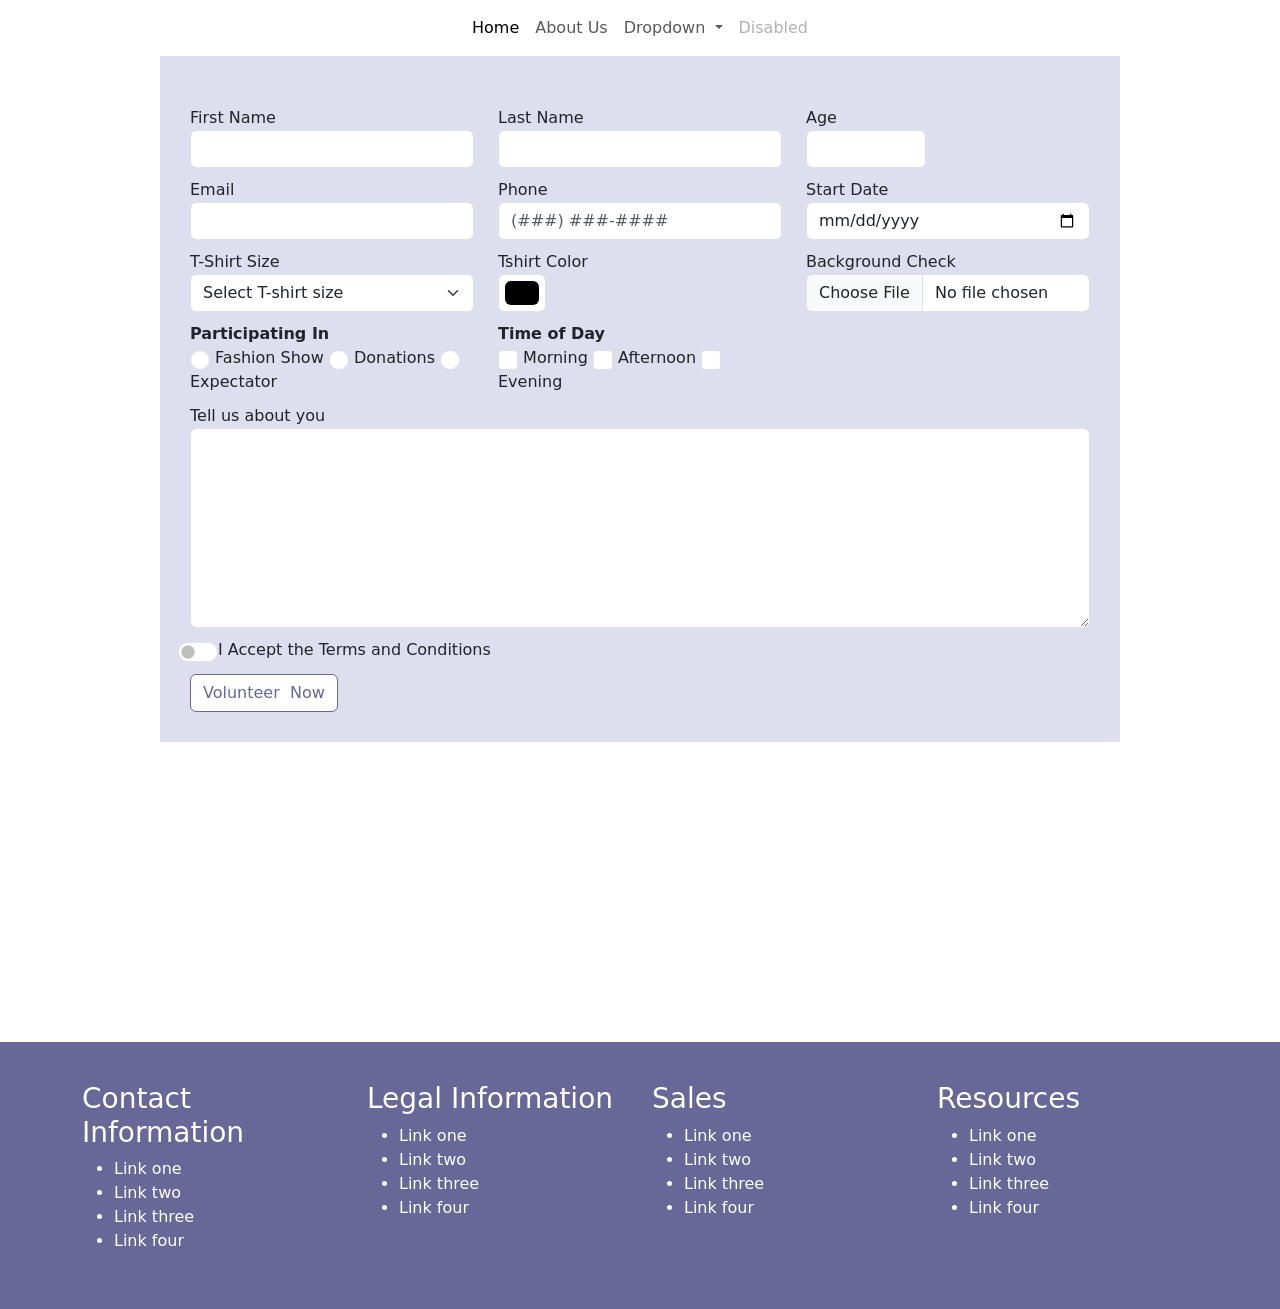
<file: form.html>
<!doctype html>
<html lang="en">
  <head>
    <meta charset="UTF-8" />
    <meta name="viewport" content="width=device-width, initial-scale=1.0" />
    <title>quays spring page</title>

    <!-- Bootstrap CDN CSS -->
    <link href="https://cdn.jsdelivr.net/npm/bootstrap@5.3.3/dist/css/bootstrap.min.css" rel="stylesheet" integrity="sha384-QWTKZyjpPEjISv5WaRU9OFeRpok6YctnYmDr5pNlyT2bRjXh0JMhjY6hW+ALEwIH" crossorigin="anonymous" />

    <!-- Font Awesome CDN CSS -->
    <link rel="stylesheet" href="https://cdnjs.cloudflare.com/ajax/libs/font-awesome/6.7.2/css/all.min.css" integrity="sha512-Evv84Mr4kqVGRNSgIGL/F/aIDqQb7xQ2vcrdIwxfjThSH8CSR7PBEakCr51Ck+w+/U6swU2Im1vVX0SVk9ABhg==" crossorigin="anonymous" referrerpolicy="no-referrer" />

    <!-- Local CSS -->
    <link href="css/form.css" rel="stylesheet" />

    <style>
      h1 {
        display: none;
      }
    </style>
  </head>
  <body>
    <!-- begin header -->
    <header-component></header-component>
    <!-- end header -->

    <main>
      <!-- Begin Form -->
      <div class="web-form">
        <form class="needs-validation" data-netlify="true" novalidate>
          <div class="row">
            <!-- first name -->
            <div class="col-12 col-xxs-12 col-xs-12 col-md-4 col-lg-4 col-xl-4 col-xxl-4">
              <label for="first-name">First Name</label>
              <input type="text" id="first-name" name="firstName" class="form-control" />
            </div>

            <!-- last name -->
            <div class="col-12 col-xxs-12 col-xs-12 col-md-4 col-lg-4 col-xl-4 col-xxl-4">
              <label for="last-name">Last Name</label>
              <input type="text" id="last-name" name="lastName" class="form-control" />
            </div>

            <!-- Age - number -->
            <div class="col-12 col-xxs-12 col-xs-12 col-md-4 col-lg-4 col-xl-4 col-xxl-4">
              <label for="age">Age</label>
              <input type="number" name="age" id="age" min="18" max="120" class="form-control" />
            </div>

            <!-- Email - email -->
            <div class="col-12 col-xxs-12 col-xs-12 col-md-4 col-lg-4 col-xl-4 col-xxl-4">
              <label for="email">Email</label>
              <input type="email" name="email" id="email" class="form-control" />
            </div>

            <!-- phone -->
            <div class="col-12 col-xxs-12 col-xs-12 col-md-4 col-lg-4 col-xl-4 col-xxl-4">
              <label for="phone">Phone</label>
              <input type="text" name="phone" id="phone" placeholder="(###) ###-####" class="form-control" />
            </div>

            <!-- Start Date - date -->
            <div class="col-12 col-xxs-12 col-xs-12 col-md-4 col-lg-4 col-xl-4 col-xxl-4">
              <label for="start-date">Start Date</label>
              <input type="date" id="start-date" name="startDate" required class="form-control" />
            </div>

            <!-- Tshirt - Select field -->
            <div class="col-12 col-xxs-12 col-xs-12 col-md-4 col-lg-4 col-xl-4 col-xxl-4">
              <label for="t-shirt">T-Shirt Size</label>
              <select id="t-shirt" required class="form-select">
                <option value="">Select T-shirt size</option>
                <option value="XXS">XXS</option>
                <option value="XS">XS</option>
                <option value="S">S</option>
                <option value="M">M</option>
                <option value="L">L</option>
                <option value="XL">XL</option>
                <option value="XXL">XXL</option>
                <option value="CUSTOM">CUSTOM</option>
              </select>
              <input type="text" id="custom" name="custom" placeholder="Please input a custom size" disabled class="form-control" />
            </div>

            <!-- Tshirt Color - Color-->
            <div class="col-12 col-xxs-12 col-xs-12 col-md-4 col-lg-4 col-xl-4 col-xxl-4">
              <label for="color">Tshirt Color</label>
              <input type="color" name="color" id="color" class="form-control form-control-color" />
            </div>

            <!-- Backgroun Check - Upload file -->
            <div class="col-12 col-xxs-12 col-xs-12 col-md-4 col-lg-4 col-xl-4 col-xxl-4">
              <label for="background-check">Background Check</label>
              <input type="file" id="background-check" accept=".pdf" class="form-control" />
            </div>

            <!-- Participating In - Radio Buttons -->
            <div class="col-12 col-xxs-12 col-xs-12 col-md-4 col-lg-4 col-xl-4 col-xxl-4">
              <strong>Participating In</strong><br />

              <input type="radio" name="participation" id="fashion-show" value="Fashion Show" required class="form-check-input radio" />
              <label for="fashion-show">Fashion Show</label>

              <input type="radio" name="participation" id="donations" value="Donations" required class="form-check-input radio" />
              <label for="donations">Donations</label>

              <input type="radio" name="participation" id="expectator" value="Expectator" required class="form-check-input radio" />
              <label for="expectator">Expectator</label>
            </div>

            <!-- Time of Day - Checkbox Fields -->
            <div class="col-12 col-xxs-12 col-xs-12 col-md-4 col-lg-4 col-xl-4 col-xxl-4">
              <strong>Time of Day</strong><br />

              <input type="checkbox" name="timeOfDay" id="time-of-day-morning" value="Morning" required class="form-check-input checkbox timeOfDay" />
              <label for="time-of-day-morning">Morning</label>

              <input type="checkbox" name="timeOfDay" id="time-of-day-afternoon" value="Afternoon" required class="form-check-input checkbox timeOfDay" />
              <label for="time-of-day-afternoon">Afternoon</label>

              <input type="checkbox" name="timeOfDay" id="time-of-day-evening" value="Evening" required class="form-check-input checkbox timeOfDay" />
              <label for="time-of-day-evening">Evening</label>
            </div>

            <!-- Comments -->
            <div class="col-12">
              <label for="about-you">Tell us about you</label><br />
              <textarea name="about-you" id="about-you" class="form-control"></textarea>
            </div>

            <!-- Terms and Conditions - Checkbox with toggle switch-->
            <div class="col-12 form-check form-switch">
              <input required type="checkbox" name="terms" id="terms-and-conditions" value="Yes" class="form-check-input checkbox" />
              <label for="terms-and-conditions">I Accept the Terms and Conditions</label>
            </div>

            <!-- submit button -->
            <div class="col-12">
              <input type="submit" id="submit" name="submit" value="Volunteer  Now" class="submit btn btn-primary" />
            </div>
          </div>
        </form>
      </div>
      <!-- End Form -->
    </main>

    <!-- begin footer -->
    <footer-component></footer-component>
    <!-- end footer -->
    <section>
      <!-- Bootstrap CDN JS -->
      <script src="https://cdn.jsdelivr.net/npm/bootstrap@5.3.3/dist/js/bootstrap.bundle.min.js" integrity="sha384-YvpcrYf0tY3lHB60NNkmXc5s9fDVZLESaAA55NDzOxhy9GkcIdslK1eN7N6jIeHz" crossorigin="anonymous"></script>

      <!-- Local JS File with Header -->
      <script src="components/js/header.js"></script>

      <!-- Local JS File with Footer -->
      <script src="components/js/footer.js"></script>

      <!-- local js file for form -->
      <script src="js/form.js"></script>
    </section>
  </body>
</html>
</file>
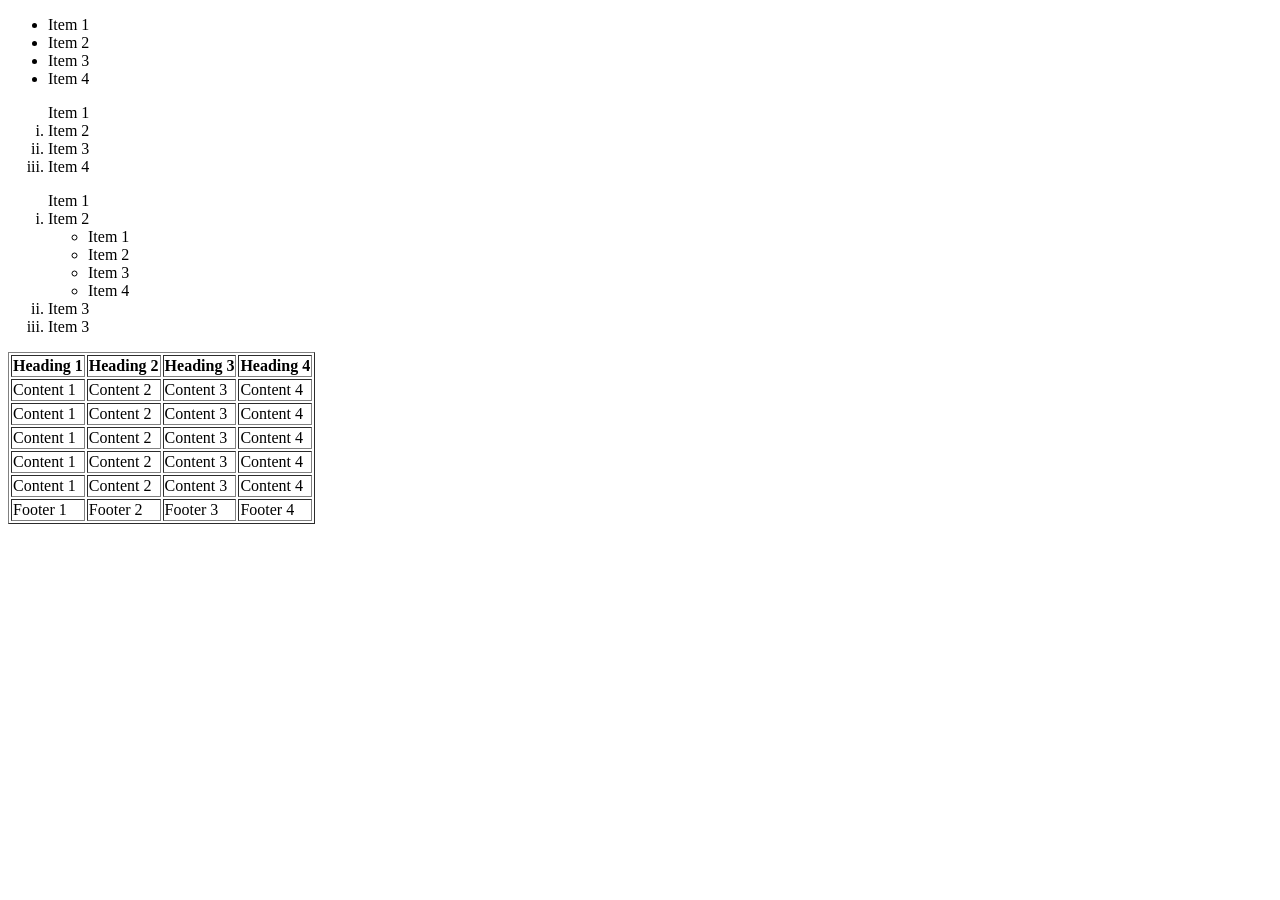
<file: schedule copy.html>
<!doctype html>
<html lang="en">
  <head>
    <meta charset="UTF-8" />
    <meta name="viewport" content="width=device-width, initial-scale=1.0" />
    <title>Schedule</title>
  </head>
  <body>
    <!-- unordered list-->
    <ul>
      <li>Item 1</li>
      <li>Item 2</li>
      <li>Item 3</li>
      <li>Item 4</li>
    </ul>

    <!-- ordered list -->
    <ol type="i"
      <li>Item 1</li>
      <li>Item 2</li>
      <li>Item 3</li>
      <li>Item 4</li>
    </ol>


<!-- nested list -->
    <ol type="i"
      <li>Item 1</li>
      <li>Item 2
        <ul>
      <li>Item 1</li>
      <li>Item 2</li>
      <li>Item 3</li>
      <li>Item 4</li>
    </ul>
      </li>
      <li>Item 3</li>
      <li>Item 3</li>
    </ol>


    <table class="table" border="1">
      <thead>
        <tr>
          <th>Heading 1</th>
          <th>Heading 2</th>
          <th>Heading 3</th>
          <th>Heading 4</th>
        </tr>
      </thead>

      <tbody>
        <tr>
          <td>Content 1</td>
          <td>Content 2</td>
          <td>Content 3</td>
          <td>Content 4</td>
        </tr>

        <tr>
          <td>Content 1</td>
          <td>Content 2</td>
          <td>Content 3</td>
          <td>Content 4</td>
        </tr>

        <tr>
          <td>Content 1</td>
          <td>Content 2</td>
          <td>Content 3</td>
          <td>Content 4</td>
        </tr>

        <tr>
          <td>Content 1</td>
          <td>Content 2</td>
          <td>Content 3</td>
          <td>Content 4</td>
        </tr>

        <tr>
          <td>Content 1</td>
          <td>Content 2</td>
          <td>Content 3</td>
          <td>Content 4</td>
        </tr>
      </tbody>

      <tfoot>
        <tr>
          <td>Footer 1</td>
          <td>Footer 2</td>
          <td>Footer 3</td>
          <td>Footer 4</td>
        </tr>
      </tfoot>
    </table>
  </body>
</html>
</file>
<file: css/form.css>
@import 'global.css';
@import 'main.css';

.web-form {
    width: 75%;
    position: relative;
    margin: auto;
    background-color: #dddeee;
    padding: 30px;
    margin-bottom: 300px;
}

.web-form div {
    margin-top: 10px;
}

#age {
    width: 120px;
}

#custom {
    margin-top: 5px;
    display: none;
}

#terms-and-conditions {
    width: 40px !important;
    height: 20px !important;
}

#about-you {
    width: 100%;
    height: 200px;
}

.radio, .checkbox {
    width: 20px !important;
    height: 20px !important;
}

.submit {
    border-color: var(--secondaryColor) !important;
    background-color:  #ffffff;
    color: var(--secondaryColor) !important;
}

.submit:hover {
    background-color:  #ffffff;
    color: #000000;
}
</file>
